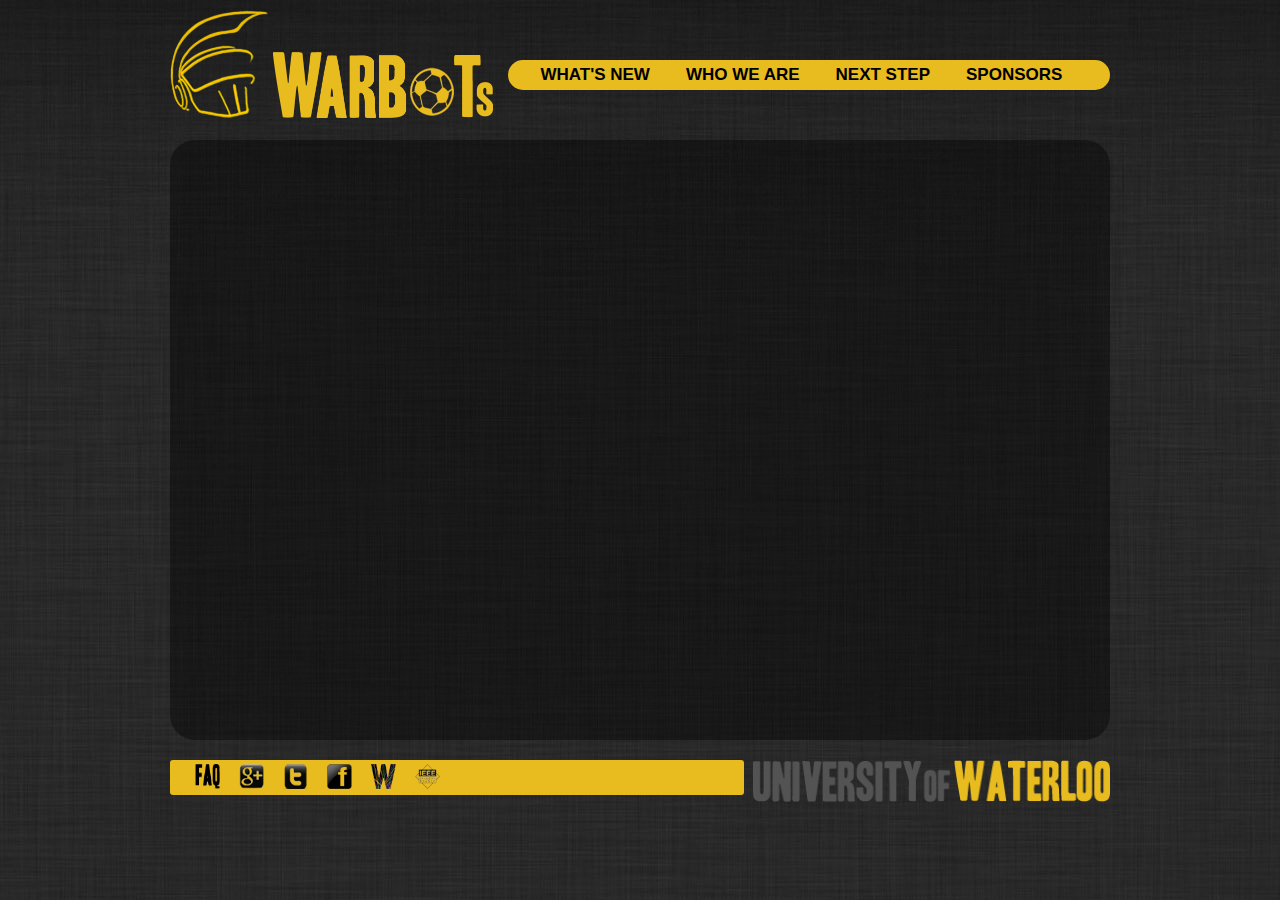
<file: index.html>
<!DOCTYPE html>
<html>
<head>
<script type="text/javascript" src="js/jquery.min.js"></script>
<script type="text/javascript" src="js/script.js"></script>
<link rel="stylesheet" href="css/index.css" />
<title>Team Warbots | University of Waterloo IEEE Student Branch</title>
</head>
<body>
<div id="container">
	<div id="header">
  	<div id="logo">
    	<a href="#">
      <img src="img/logo1.png" />
      <img src="img/logo2.png" />
      </a>
    </div>
    <div id="navigator">
    	<div id="menu_bar">
      	<a href="getpage('whatsnew')" >WHAT'S NEW</a>
        <a href="getpage('whoweare')" >WHO WE ARE</a>
        <a href="getpage('nextstep')" >NEXT STEP</a>
        <a href="getpage('sponsors')" >SPONSORS</a>
      </div>
    </div>
  </div>
	<div id="content">
  </div>
  <div id="footer">
  	<div id="icons">
    	<a href="#" target="_blank"><img src="img/logo_0002_faq.png" /></a>
      <a href="#" target="_blank"><img src="img/logo_0003_G+.png" /></a>
      <a href="#" target="_blank"><img src="img/logo_0004_Twit.png" /></a>
      <a href="#" target="_blank"><img src="img/logo_0005_fb.png" /></a>
      <a href="#" target="_blank"><img src="img/logo_0006_W-Logo.png" /></a>
      <a href="#" target="_blank"><img src="img/logo_0001_IEEE.png" /></a>
    </div>
    <div id="university">
      <a href="#" target="_blank"><img src="img/logo_0008_-waterloo.png" /></a>
    </div>
  </div>
</div>
</body>
</html>
</file>
<file: css/index.css>
@charset "utf-8";
/* CSS Document */

body {
	background:url('../img/bg.jpg')
}

#container {
	margin: 0 auto 0 auto;
	width: 940px;
}

#container > #header {
	margin: 10px 0 10px 0;
	height:120px
}

#header > #logo {
	float: left;
	height: 100%;
	width:35%;
}

#header > #logo img:first-child{
	width:30%;
}

#header > #logo img:last-child{
	width:67%;
}

#header > #navigator {
	width:64%;
	height: 100%;
	float: right;
}

#header > #navigator  > #menu_bar{
	margin: 50px 0 10px 0;
	background: #e8bb1f;
	height: 30px;
	width: 100%;
	-webkit-border-radius: 30px;
}

#menu_bar > a{
	text-decoration:none;
	color: black;
	font-family:Arial, Helvetica, sans-serif;
	line-height:30px;
	font-size:17px;
	font-weight:bold;
	margin: 0 0 0 32px;
	text-decoration:none;
}

#menu_bar > a:last-child{
	margin: 0 32px 0 32px;
}

#container > #content {
	background: black;
	opacity: 0.4;
	height: 600px; /* FIXME: delete this line later */
	-webkit-border-radius: 25px;
}

#container > #footer {
	margin: 20px 0 0 0;
	width: 100%;
	height: 30px;
}

#footer > #icons {
	width: 60%;
	float: left;
	padding: 4px 0 2px 10px;
	background: #e8bb1f;
	-webkit-border-radius: 3px;
}

#footer > #icons  img{
	margin-left: 15px;
	height: 25px;;
	width: 25px;
}

#footer > #university {
	float: right;
	width: 38%;
}

#footer > #university img {
	width: 100%;
	height: 100%;
}
</file>
